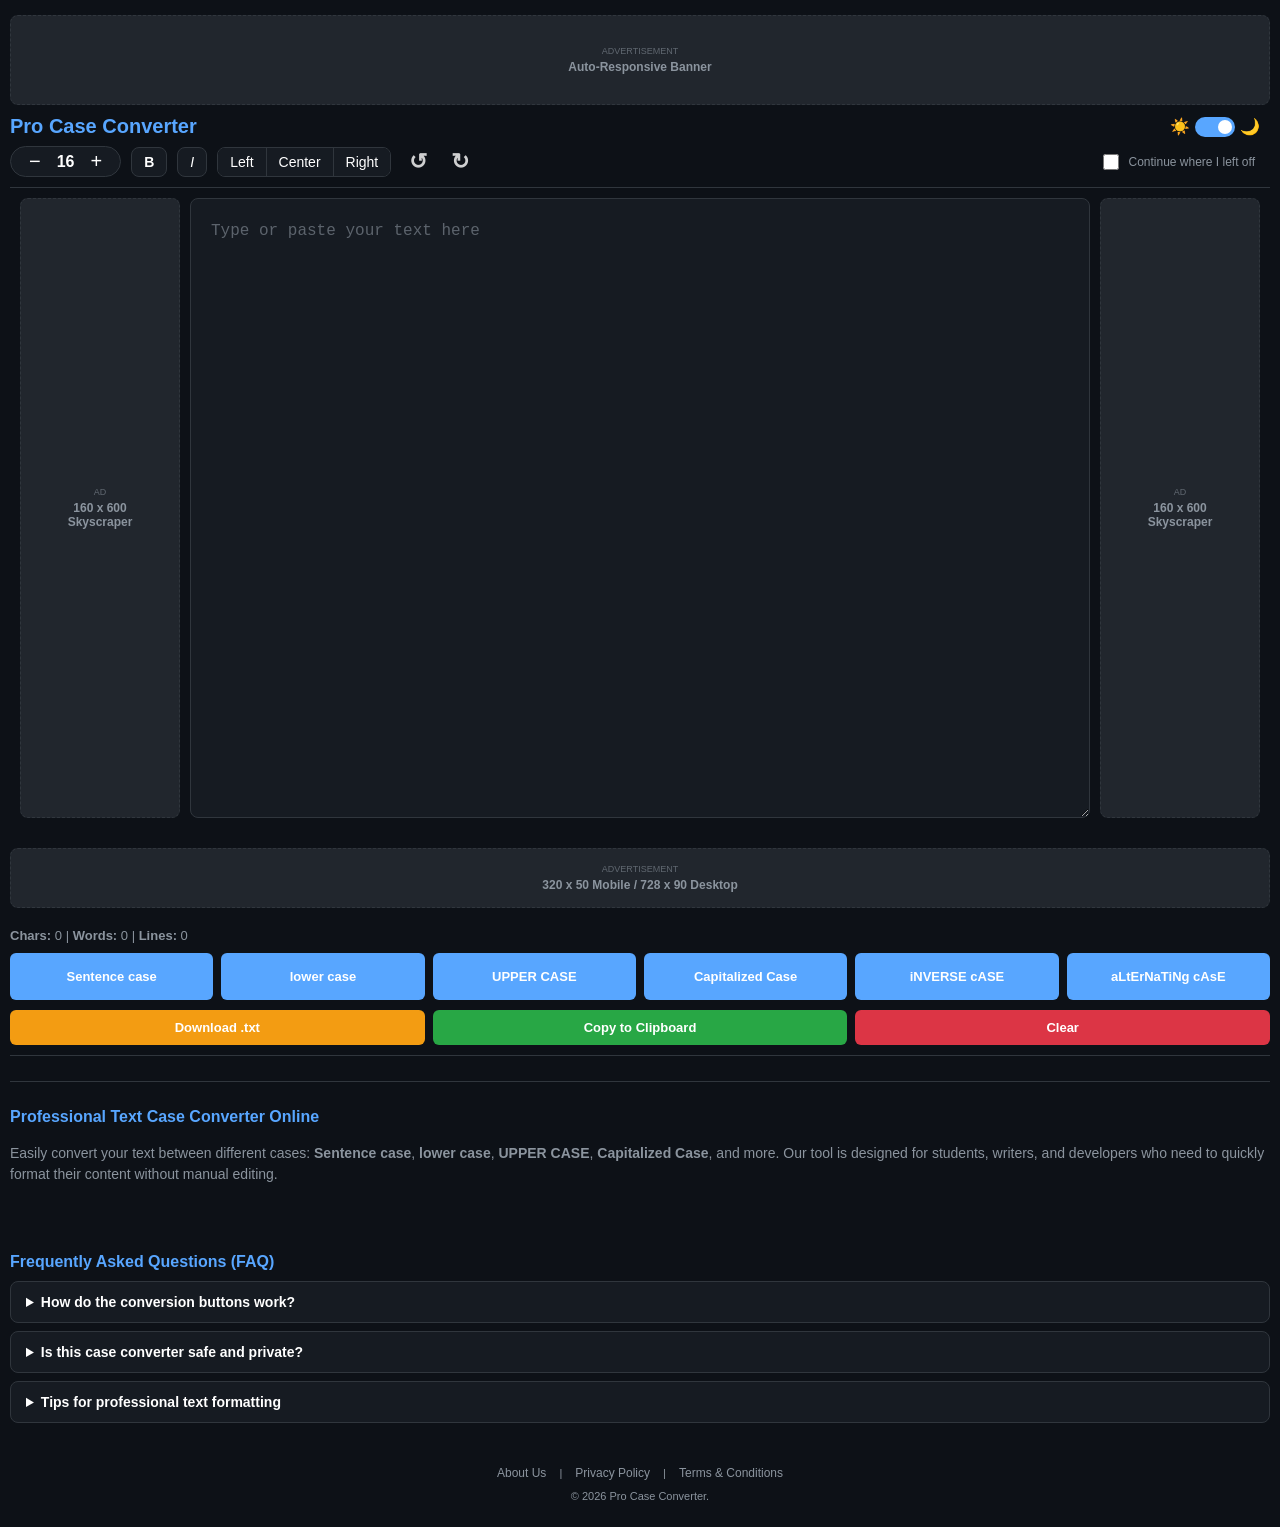
<file: index.html>
<!DOCTYPE html>
<html lang="en">

<head>
    <script async src="https://www.googletagmanager.com/gtag/js?id=G-VMG185W64B"></script>
    <script>
        window.dataLayer = window.dataLayer || [];
        function gtag() { dataLayer.push(arguments); }
        gtag('js', new Date());

        gtag('config', 'G-VMG185W64B');
    </script>

    <meta charset="UTF-8">
    <meta name="viewport" content="width=device-width, initial-scale=1.0, maximum-scale=1.0, user-scalable=0">

    <title>Pro Case Converter | Free Online Text Case Conversion Tool</title>
    <meta name="description"
        content="Convert text to Upper Case, Lower Case, Sentence Case, Capitalized Case, and more with Pro Case Converter. A fast, free, and simple online text formatting tool.">
    <meta name="keywords"
        content="case converter, text converter, upper case to lower case, sentence case online, convert text case, pro case converter">
    <meta name="author" content="Pro Case Converter">

    <script type="application/ld+json">
    {
      "@context": "https://schema.org",
      "@type": "FAQPage",
      "mainEntity": [{
        "@type": "Question",
        "name": "How to use Pro Case Converter?",
        "acceptedAnswer": {
          "@type": "Answer",
          "text": "Simply paste your text in the workspace, then click on the desired case button (like UPPER CASE or lower case). You can also adjust font size, bold/italic, and download the result as a text file."
        }
      }, {
        "@type": "Question",
        "name": "What is 'Continue where I left off'?",
        "acceptedAnswer": {
          "@type": "Answer",
          "text": "This feature uses local storage to save your text and formatting. Even if you refresh the page or close your browser, your work remains safe for next time."
        }
      }]
    }
    </script>

    <meta property="og:type" content="website">
    <meta property="og:url" content="https://procaseconverter.online/">
    <meta property="og:title" content="Pro Case Converter | Online Text Formatting Tool">
    <meta property="og:description"
        content="Change your text case instantly. Supports Sentence case, lower case, UPPER CASE, and more.">
    <meta property="og:image" content="android-chrome-512x512.png">

    <link rel="apple-touch-icon" sizes="180x180" href="apple-touch-icon-180x180.png">
    <link rel="icon" type="image/png" sizes="512x512" href="android-chrome-512x512.png">
    <link rel="icon" type="image/png" sizes="192x192" href="android-chrome-192x192.png">
    <link rel="icon" type="image/png" sizes="32x32" href="favicon-32x32.png">
    <link rel="icon" type="image/png" sizes="16x16" href="favicon-16x16.png">
    <link rel="shortcut icon" href="favicon-48x48.ico">

    <link rel="manifest" href="site.webmanifest">
    <meta name="theme-color" content="#0d1117">
    <link rel="canonical" href="https://procaseconverter.online/">

    <link rel="stylesheet" href="style.css">
</head>

<body class="dark-mode">

    <div class="app-container">
        <div class="ad-placeholder top-banner">
            <small>ADVERTISEMENT</small>
            <div class="demo-ad-content">Auto-Responsive Banner</div>
        </div>

        <header class="main-header">
            <div class="header-top">
                <h1><a href="/" style="text-decoration: none; color: inherit;">Pro Case Converter</a></h1>

                <div class="header-settings-group">
                    <div class="theme-wrapper">
                        <span class="icon">☀️</span>
                        <label class="switch">
                            <input type="checkbox" id="themeCheckbox" onchange="toggleTheme()" checked>
                            <span class="slider round"></span>
                        </label>
                        <span class="icon">🌙</span>
                    </div>
                </div>
            </div>

            <div class="header-controls">
                <div class="toolbar">
                    <div class="toolbar-left-group">
                        <div class="font-size-wrapper">
                            <button class="size-btn" id="minusBtn">−</button>
                            <div class="size-display-container">
                                <span id="fontSizeDisplay">16</span>
                                <input type="number" id="fontSizeInput" min="10" max="100" style="display: none;">
                            </div>
                            <button class="size-btn" id="plusBtn">+</button>
                        </div>

                        <button class="format-btn has-tooltip" id="boldBtn" onclick="toggleBold()">
                            <strong>B</strong>
                            <div class="tooltip">
                                <span class="close-tooltip" onclick="closeTooltip(event, this)">×</span>
                                <div class="tooltip-title">Bold</div>
                                <div class="tooltip-keys"><kbd>Ctrl</kbd> + <kbd>B</kbd></div>
                            </div>
                        </button>

                        <button class="format-btn has-tooltip" id="italicBtn" onclick="toggleItalic()">
                            <em>I</em>
                            <div class="tooltip">
                                <span class="close-tooltip" onclick="closeTooltip(event, this)">×</span>
                                <div class="tooltip-title">Italic</div>
                                <div class="tooltip-keys"><kbd>Ctrl</kbd> + <kbd>I</kbd></div>
                            </div>
                        </button>

                        <div class="align-undo-redo-wrapper">
                            <div class="align-group">
                                <button class="format-btn" onclick="setTextAlign('left')">Left</button>
                                <button class="format-btn" onclick="setTextAlign('center')">Center</button>
                                <button class="format-btn" onclick="setTextAlign('right')">Right</button>
                            </div>

                            <div class="history-icons-group">
                                <button class="icon-btn has-tooltip" id="undoBtn">
                                    <span class="undo-icon">↺</span>
                                    <div class="tooltip">
                                        <span class="close-tooltip" onclick="closeTooltip(event, this)">×</span>
                                        <div class="tooltip-title">Undo</div>
                                        <div class="tooltip-keys"><kbd>Ctrl</kbd> + <kbd>Z</kbd></div>
                                    </div>
                                </button>

                                <button class="icon-btn has-tooltip" id="redoBtn">
                                    <span class="redo-icon">↻</span>
                                    <div class="tooltip">
                                        <span class="close-tooltip" onclick="closeTooltip(event, this)">×</span>
                                        <div class="tooltip-title">Redo</div>
                                        <div class="tooltip-keys"><kbd>Ctrl</kbd> + <kbd>Shift</kbd> + <kbd>Z</kbd>
                                        </div>
                                    </div>
                                </button>
                            </div>
                        </div>
                    </div>

                    <div class="save-option-toolbar">
                        <label class="checkbox-container">
                            <input type="checkbox" id="saveProgress" onchange="toggleSavePreference()">
                            <span>Continue where I left off</span>
                        </label>
                    </div>
                </div>
            </div>
        </header>

        <div class="main-layout-wrapper">
            <aside class="ad-placeholder sidebar-ad">
                <small>AD</small>
                <div class="demo-ad-content">160 x 600<br>Skyscraper</div>
            </aside>

            <main class="workspace">
                <div id="textInput" contenteditable="true" oninput="handleInput()" spellcheck="false"
                    data-placeholder="Type or paste your text here"></div>
            </main>

            <aside class="ad-placeholder sidebar-ad">
                <small>AD</small>
                <div class="demo-ad-content">160 x 600<br>Skyscraper</div>
            </aside>
        </div>

        <div class="footer-section">
            <div class="ad-placeholder bottom-banner">
                <small>ADVERTISEMENT</small>
                <div class="demo-ad-content">320 x 50 Mobile / 728 x 90 Desktop</div>
            </div>

            <div class="stats">
                <strong>Chars:</strong> <span id="charCount">0</span> |
                <strong>Words:</strong> <span id="wordCount">0</span> |
                <strong>Lines:</strong> <span id="lineCount">0</span>
            </div>

            <div class="button-group">
                <button class="tool-btn case-btn" onclick="toSentenceCase()">Sentence case</button>
                <button class="tool-btn case-btn" onclick="toLowerCase()">lower case</button>
                <button class="tool-btn case-btn" onclick="toUpperCase()">UPPER CASE</button>
                <button class="tool-btn case-btn" onclick="toCapitalizedCase()">Capitalized Case</button>
                <button class="tool-btn case-btn" onclick="toInverseCase()">iNVERSE cASE</button>
                <button class="tool-btn case-btn" onclick="toAlternatingCase()">aLtErNaTiNg cAsE</button>
            </div>

            <div class="button-group">
                <button class="tool-btn btn-download" onclick="downloadText()">Download .txt</button>
                <button class="tool-btn btn-copy" onclick="copyText()">Copy to Clipboard</button>
                <button class="tool-btn btn-clear" onclick="clearText()">Clear</button>
            </div>

            <div class="bottom-bar">
                <section class="seo-content"
                    style="margin: 15px 0 10px 0; padding: 10px 0; font-size: 14px; color: var(--text-muted); line-height: 1.5; border-top: 1px solid var(--border-color);">
                    <h2 style="font-size: 16px; color: var(--primary-color); margin-bottom: 8px;">Professional Text Case
                        Converter Online</h2>
                    <p>Easily convert your text between different cases: <strong>Sentence case</strong>, <strong>lower
                            case</strong>, <strong>UPPER CASE</strong>, <strong>Capitalized Case</strong>, and more. Our
                        tool is designed for students, writers, and developers who need to quickly format their content
                        without manual editing.</p>
                </section>

                <section class="faq-section" style="margin-bottom: 20px;">
                    <h2 style="font-size: 16px; color: var(--primary-color); margin-bottom: 10px;">Frequently Asked Questions (FAQ)</h2>
                    
                    <details class="faq-item">
                        <summary>How do the conversion buttons work?</summary>
                        <div class="faq-content">
                            <ul>
                                <li><strong>Sentence case:</strong> Capitalizes the first letter of sentences.</li>
                                <li><strong>lower case:</strong> Converts all text to small letters.</li>
                                <li><strong>UPPER CASE:</strong> Converts all text to CAPITAL letters.</li>
                                <li><strong>Capitalized Case:</strong> Capitalizes the first letter of every word.</li>
                                <li><strong>iNVERSE cASE:</strong> Swaps small to caps and vice versa.</li>
                            </ul>
                        </div>
                    </details>

                    <details class="faq-item">
                        <summary>Is this case converter safe and private?</summary>
                        <div class="faq-content">
                            <p>Yes, Pro Case Converter is 100% safe. All conversions happen locally in your browser. We never store or upload your text to any server.</p>
                        </div>
                    </details>

                    <details class="faq-item">
                        <summary>Tips for professional text formatting</summary>
                        <div class="faq-content">
                            <p>Use 'Sentence case' for emails and blog posts to maintain readability. Use 'Capitalized Case' for headlines or titles. Use the 'Download' button to quickly save your formatted text without copying.</p>
                        </div>
                    </details>
                </section>

                <footer class="site-footer">
                    <div class="footer-links" style="margin-bottom: 10px;">
                        <a href="/about-us/"
                            style="color: var(--text-muted); margin: 0 10px; text-decoration: none; font-size: 12px;">About
                            Us</a> |
                        <a href="/privacy-policy/"
                            style="color: var(--text-muted); margin: 0 10px; text-decoration: none; font-size: 12px;">Privacy
                            Policy</a> |
                        <a href="/terms-and-conditions/"
                            style="color: var(--text-muted); margin: 0 10px; text-decoration: none; font-size: 12px;">Terms
                            & Conditions</a>
                    </div>
                    &copy; 2026 Pro Case Converter.
                </footer>
            </div>
        </div>

        <div id="copyToast" class="toast">✔ Copied to clipboard!</div>
    </div>

    <script src="script.js"></script>
</body>

</html>
</file>
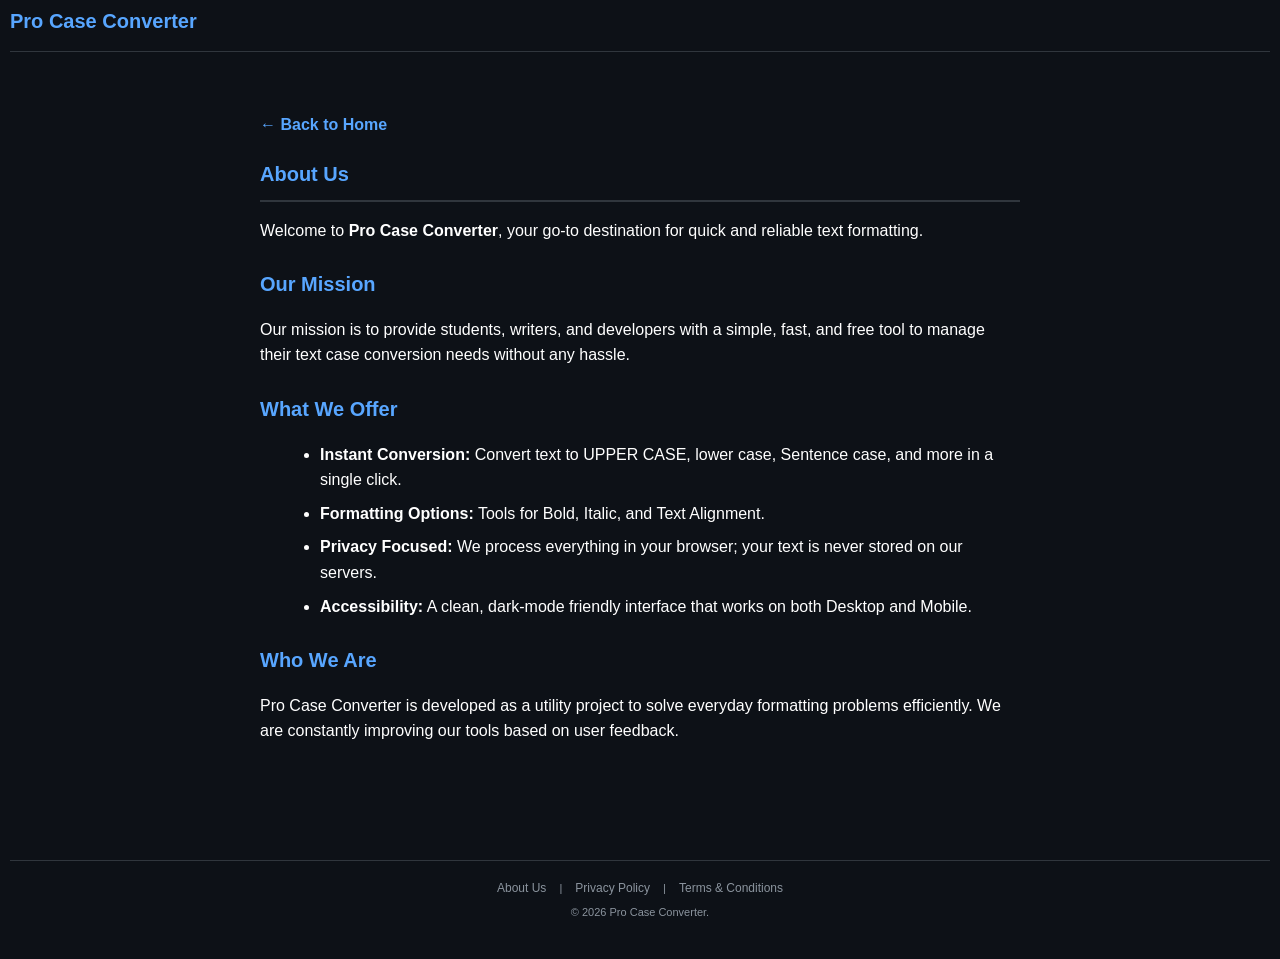
<file: about-us/index.html>
<!DOCTYPE html>
<html lang="en">
<head>
    <meta charset="UTF-8">
    <meta name="viewport" content="width=device-width, initial-scale=1.0">
    <title>About Us - Pro Case Converter</title>
    <link rel="apple-touch-icon" sizes="180x180" href="../apple-touch-icon-180x180.png">
    <link rel="icon" type="image/png" sizes="512x512" href="../android-chrome-512x512.png">
    <link rel="icon" type="image/png" sizes="192x192" href="../android-chrome-192x192.png">
    <link rel="icon" type="image/png" sizes="32x32" href="../favicon-32x32.png">
    <link rel="icon" type="image/png" sizes="16x16" href="../favicon-16x16.png">
    <link rel="shortcut icon" href="../favicon-48x48.ico">

    <link rel="manifest" href="../site.webmanifest">
    <script async src="https://www.googletagmanager.com/gtag/js?id=G-VMG185W64B"></script>
    <script>
        window.dataLayer = window.dataLayer || [];
        function gtag() { dataLayer.push(arguments); }
        gtag('js', new Date());

        gtag('config', 'G-VMG185W64B');
    </script>
    <link rel="stylesheet" href="../style.css">
    <style>
        .content-page { max-width: 800px; margin: 40px auto; padding: 20px; line-height: 1.6; color: var(--text-main); }
        .content-page h1 { color: var(--primary-color); border-bottom: 2px solid var(--border-color); padding-bottom: 10px; }
        .content-page h2 { color: var(--primary-color); margin-top: 25px; font-size: 20px; }
        .back-link { display: inline-block; margin-bottom: 20px; color: var(--primary-color); text-decoration: none; font-weight: bold; }
        .feature-list { margin-left: 20px; margin-top: 10px; }
        .feature-list li { margin-bottom: 8px; }
    </style>
    <link rel="canonical" href="https://procaseconverter.online/about-us/">
</head>
<body class="dark-mode">
    <div class="app-container">
        <header class="main-header" style="border-bottom: 1px solid var(--border-color); padding-bottom: 10px;">
            <div class="header-top">
                <h1><a href="/" style="text-decoration: none; color: inherit;">Pro Case Converter</a></h1>
            </div>
        </header>
        <main class="content-page">
            <a href="/" class="back-link">← Back to Home</a>
            <h1>About Us</h1>
            <p>Welcome to <strong>Pro Case Converter</strong>, your go-to destination for quick and reliable text formatting.</p>
            
            <h2>Our Mission</h2>
            <p>Our mission is to provide students, writers, and developers with a simple, fast, and free tool to manage their text case conversion needs without any hassle.</p>

            <h2>What We Offer</h2>
            <ul class="feature-list">
                <li><strong>Instant Conversion:</strong> Convert text to UPPER CASE, lower case, Sentence case, and more in a single click.</li>
                <li><strong>Formatting Options:</strong> Tools for Bold, Italic, and Text Alignment.</li>
                <li><strong>Privacy Focused:</strong> We process everything in your browser; your text is never stored on our servers.</li>
                <li><strong>Accessibility:</strong> A clean, dark-mode friendly interface that works on both Desktop and Mobile.</li>
            </ul>

            <h2>Who We Are</h2>
            <p>Pro Case Converter is developed as a utility project to solve everyday formatting problems efficiently. We are constantly improving our tools based on user feedback.</p>
        </main>

        <footer class="site-footer" style="margin-top: 40px; padding: 20px 0; border-top: 1px solid var(--border-color); text-align: center;">
            <div class="footer-links" style="margin-bottom: 10px;">
                <a href="/about-us/" style="color: var(--text-muted); margin: 0 10px; text-decoration: none; font-size: 12px;">About Us</a> |
                <a href="/privacy-policy/" style="color: var(--text-muted); margin: 0 10px; text-decoration: none; font-size: 12px;">Privacy Policy</a> |
                <a href="/terms-and-conditions/" style="color: var(--text-muted); margin: 0 10px; text-decoration: none; font-size: 12px;">Terms & Conditions</a>
            </div>
            <p style="font-size: 11px; color: var(--text-muted);">&copy; 2026 Pro Case Converter.</p>
        </footer>
    </div>
    <script src="../script.js"></script>
</body>
</html>
</file>
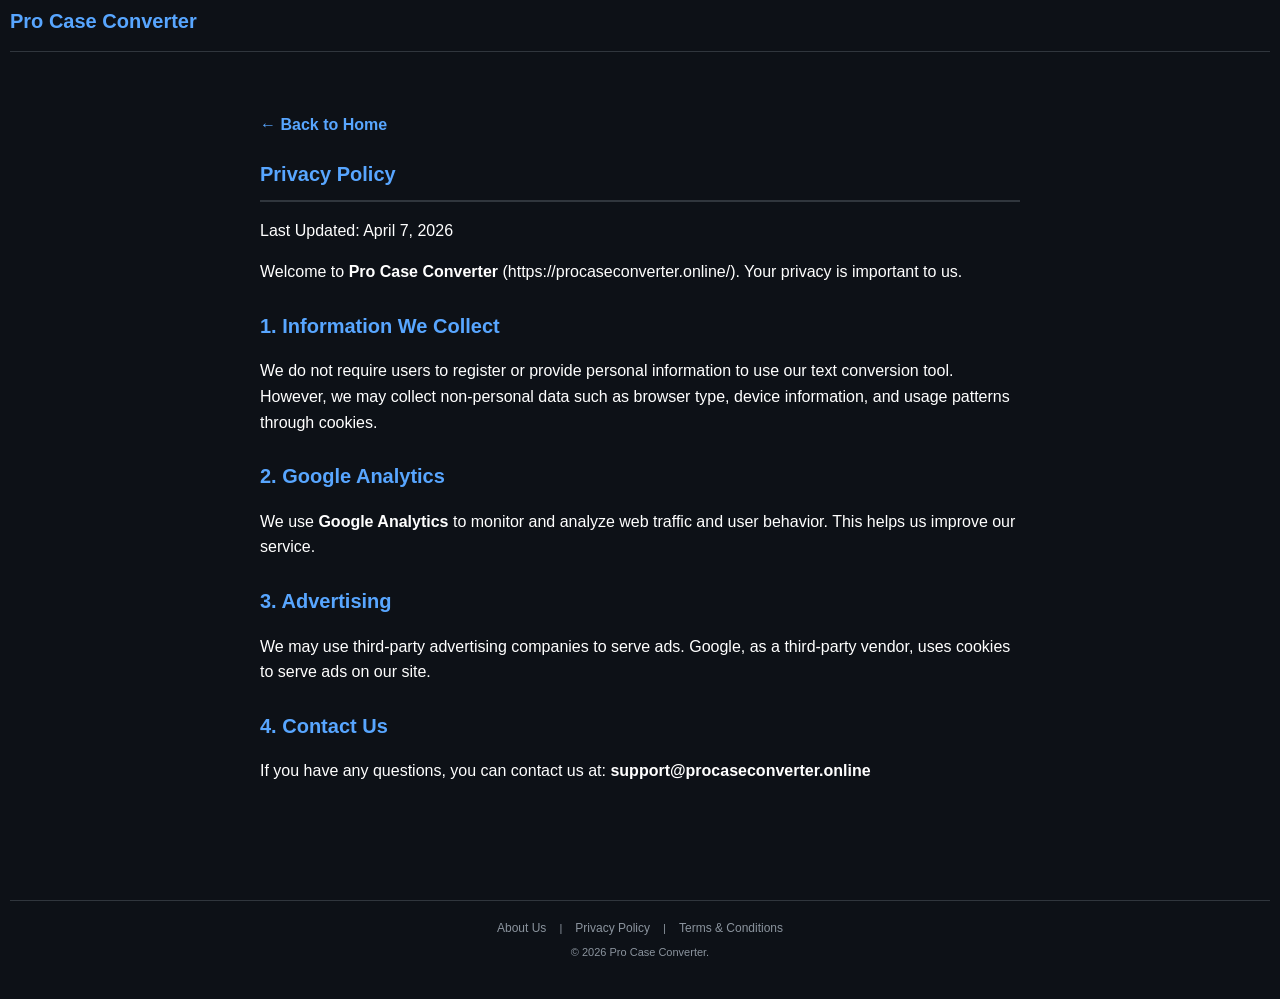
<file: privacy-policy/index.html>
<!DOCTYPE html>
<html lang="en">
<head>
    <meta charset="UTF-8">
    <meta name="viewport" content="width=device-width, initial-scale=1.0">
    <title>Privacy Policy - Pro Case Converter</title>
    <link rel="apple-touch-icon" sizes="180x180" href="../apple-touch-icon-180x180.png">
    <link rel="icon" type="image/png" sizes="32x32" href="../favicon-32x32.png">
    <link rel="shortcut icon" href="../favicon-48x48.ico">

    <link rel="manifest" href="../site.webmanifest">
    <script async src="https://www.googletagmanager.com/gtag/js?id=G-VMG185W64B"></script>
    <script>
        window.dataLayer = window.dataLayer || [];
        function gtag() { dataLayer.push(arguments); }
        gtag('js', new Date());

        gtag('config', 'G-VMG185W64B');
    </script>
    <link rel="stylesheet" href="../style.css">
    <style>
        .content-page { max-width: 800px; margin: 40px auto; padding: 20px; line-height: 1.6; color: var(--text-main); }
        .content-page h1 { color: var(--primary-color); border-bottom: 2px solid var(--border-color); padding-bottom: 10px; }
        .content-page h2 { color: var(--primary-color); margin-top: 25px; font-size: 20px; }
        .back-link { display: inline-block; margin-bottom: 20px; color: var(--primary-color); text-decoration: none; font-weight: bold; }
    </style>
    <link rel="canonical" href="https://procaseconverter.online/privacy-policy/">
</head>
<body class="dark-mode">
    <div class="app-container">
        <header class="main-header" style="border-bottom: 1px solid var(--border-color); padding-bottom: 10px;">
            <div class="header-top">
                <h1><a href="/" style="text-decoration: none; color: inherit;">Pro Case Converter</a></h1>
            </div>
        </header>
        <main class="content-page">
            <a href="/" class="back-link">← Back to Home</a>
            <h1>Privacy Policy</h1>
            <p>Last Updated: April 7, 2026</p>

            <p>Welcome to <strong>Pro Case Converter</strong> (https://procaseconverter.online/). Your privacy is important to us.</p>

            <h2>1. Information We Collect</h2>
            <p>We do not require users to register or provide personal information to use our text conversion tool. However, we may collect non-personal data such as browser type, device information, and usage patterns through cookies.</p>

            <h2>2. Google Analytics</h2>
            <p>We use <strong>Google Analytics</strong> to monitor and analyze web traffic and user behavior. This helps us improve our service.</p>

            <h2>3. Advertising</h2>
            <p>We may use third-party advertising companies to serve ads. Google, as a third-party vendor, uses cookies to serve ads on our site.</p>

            <h2>4. Contact Us</h2>
            <p>If you have any questions, you can contact us at: <strong>support@procaseconverter.online</strong></p>
        </main>

        <footer class="site-footer" style="margin-top: 40px; padding: 20px 0; border-top: 1px solid var(--border-color); text-align: center;">
            <div class="footer-links" style="margin-bottom: 10px;">
                <a href="/about-us/" style="color: var(--text-muted); margin: 0 10px; text-decoration: none; font-size: 12px;">About Us</a> |
                <a href="/privacy-policy/" style="color: var(--text-muted); margin: 0 10px; text-decoration: none; font-size: 12px;">Privacy Policy</a> |
                <a href="/terms-and-conditions/" style="color: var(--text-muted); margin: 0 10px; text-decoration: none; font-size: 12px;">Terms & Conditions</a>
            </div>
            <p style="font-size: 11px; color: var(--text-muted);">&copy; 2026 Pro Case Converter.</p>
        </footer>
    </div>
    <script src="../script.js"></script>
</body>
</html>
</file>
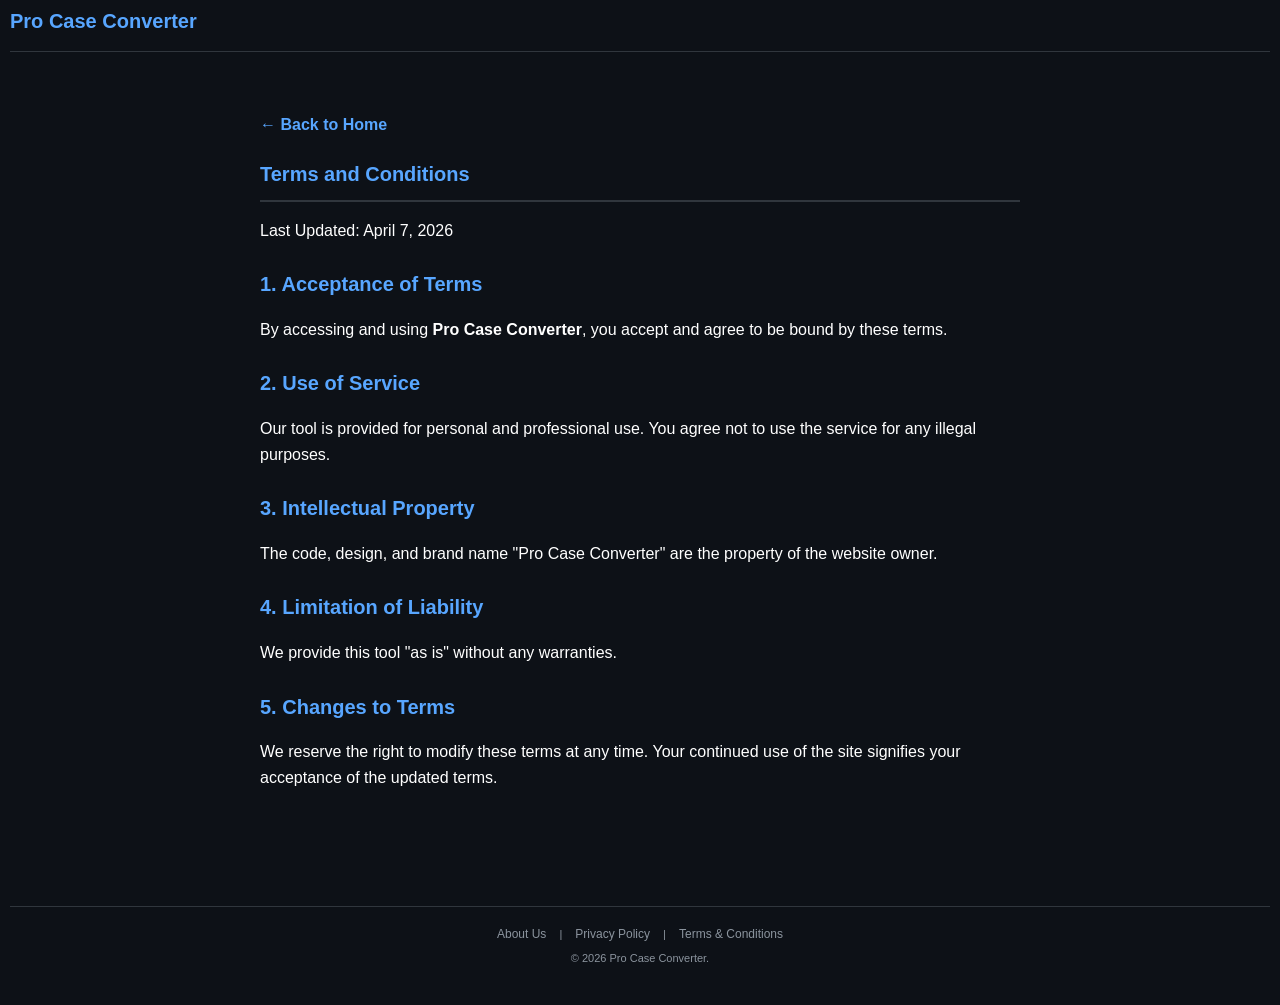
<file: terms-and-conditions/index.html>
<!DOCTYPE html>
<html lang="en">
<head>
    <meta charset="UTF-8">
    <meta name="viewport" content="width=device-width, initial-scale=1.0">
    <title>Terms and Conditions - Pro Case Converter</title>
    <link rel="apple-touch-icon" sizes="180x180" href="../apple-touch-icon-180x180.png">
    <link rel="icon" type="image/png" sizes="32x32" href="../favicon-32x32.png">
    <link rel="shortcut icon" href="../favicon-48x48.ico">

    <link rel="manifest" href="../site.webmanifest">
    <script async src="https://www.googletagmanager.com/gtag/js?id=G-VMG185W64B"></script>
    <script>
        window.dataLayer = window.dataLayer || [];
        function gtag() { dataLayer.push(arguments); }
        gtag('js', new Date());

        gtag('config', 'G-VMG185W64B');
    </script>
    <link rel="stylesheet" href="../style.css">
    <style>
        .content-page { max-width: 800px; margin: 40px auto; padding: 20px; line-height: 1.6; color: var(--text-main); }
        .content-page h1 { color: var(--primary-color); border-bottom: 2px solid var(--border-color); padding-bottom: 10px; }
        .content-page h2 { color: var(--primary-color); margin-top: 25px; font-size: 20px; }
        .back-link { display: inline-block; margin-bottom: 20px; color: var(--primary-color); text-decoration: none; font-weight: bold; }
    </style>
    <link rel="canonical" href="https://procaseconverter.online/terms-and-conditions/">
</head>
<body class="dark-mode">
    <div class="app-container">
        <header class="main-header" style="border-bottom: 1px solid var(--border-color); padding-bottom: 10px;">
            <div class="header-top">
                <h1><a href="/" style="text-decoration: none; color: inherit;">Pro Case Converter</a></h1>
            </div>
        </header>
        <main class="content-page">
            <a href="/" class="back-link">← Back to Home</a>
            <h1>Terms and Conditions</h1>
            <p>Last Updated: April 7, 2026</p>

            <h2>1. Acceptance of Terms</h2>
            <p>By accessing and using <strong>Pro Case Converter</strong>, you accept and agree to be bound by these terms.</p>

            <h2>2. Use of Service</h2>
            <p>Our tool is provided for personal and professional use. You agree not to use the service for any illegal purposes.</p>

            <h2>3. Intellectual Property</h2>
            <p>The code, design, and brand name "Pro Case Converter" are the property of the website owner.</p>

            <h2>4. Limitation of Liability</h2>
            <p>We provide this tool "as is" without any warranties.</p>

            <h2>5. Changes to Terms</h2>
            <p>We reserve the right to modify these terms at any time. Your continued use of the site signifies your acceptance of the updated terms.</p>
        
        </main>

        <footer class="site-footer" style="margin-top: 40px; padding: 20px 0; border-top: 1px solid var(--border-color); text-align: center;">
            <div class="footer-links" style="margin-bottom: 10px;">
                <a href="/about-us/" style="color: var(--text-muted); margin: 0 10px; text-decoration: none; font-size: 12px;">About Us</a> |
                <a href="/privacy-policy/" style="color: var(--text-muted); margin: 0 10px; text-decoration: none; font-size: 12px;">Privacy Policy</a> |
                <a href="/terms-and-conditions/" style="color: var(--text-muted); margin: 0 10px; text-decoration: none; font-size: 12px;">Terms & Conditions</a>
            </div>
            <p style="font-size: 11px; color: var(--text-muted);">&copy; 2026 Pro Case Converter.</p>
        </footer>
    </div>
    <script src="../script.js"></script>
</body>
</html>
</file>
<file: style.css>
/* --- Global Rules --- */
* { box-sizing: border-box; -webkit-tap-highlight-color: transparent; }

:root {
    --bg-body: #f4f7f6; 
    --bg-card: #ffffff; 
    --text-main: #000000; 
    --text-muted: #666666; 
    --primary-color: #007bff; 
    --border-color: #dddddd;
    --tooltip-bg: #1c1f23;
    --ad-bg: #e9ecef;
}

body.dark-mode {
    --bg-body: #0d1117; 
    --bg-card: #161b22; 
    --text-main: #ffffff; 
    --text-muted: #8b949e; 
    --primary-color: #58a6ff; 
    --border-color: #30363d;
    --ad-bg: #21262d;
}

body, html { 
    height: auto; 
    min-height: 100%;
    margin: 0; 
    overflow-x: hidden; 
    font-family: 'Segoe UI', sans-serif; 
    background-color: var(--bg-body); 
    color: var(--text-main); 
    transition: background-color 0.3s, color 0.1s;
}

/* Fix for Scrollbar Collision: Use width: 100% and increased right padding */
.app-container { 
    display: flex; 
    flex-direction: column; 
    min-height: 100vh; 
    width: 100%; 
    padding: 10px 10px 10px 10px; 
}

/* --- Demo Ads Styling --- */
.ad-placeholder {
    background-color: var(--ad-bg);
    border: 1px dashed var(--border-color);
    color: var(--text-muted);
    display: flex;
    flex-direction: column;
    align-items: center;
    justify-content: center;
    text-align: center;
    border-radius: 8px;
    margin: 5px 0;
    overflow: hidden;
}

.ad-placeholder small { font-size: 9px; margin-bottom: 4px; opacity: 0.6; }
.demo-ad-content { font-weight: bold; font-size: 12px; }

.top-banner { min-height: 90px; width: 100%; margin-bottom: 10px; flex-shrink: 0; }
.bottom-banner { min-height: 60px; width: 100%; margin: 20px 0; flex-shrink: 0; }
.sidebar-ad { width: 160px; min-height: 100%; margin: 0 10px; flex-shrink: 0; }

/* Main Layout for Workspace + Sidebars */
.main-layout-wrapper {
    display: flex;
    flex-grow: 1;
    margin: 10px 0;
    height: auto; 
    min-height: 450px;
}

/* --- Header & Toolbar --- */
.main-header { display: flex; flex-direction: column; padding-bottom: 10px; border-bottom: 1px solid var(--border-color); }
.header-top { display: flex; justify-content: space-between; align-items: center; width: 100%; margin-bottom: 8px; }

/* Theme Switch: Added more space from edge */
.header-settings-group { display: flex; align-items: center; gap: 8px; margin-right: 10px; }

h1 { margin: 0; color: var(--primary-color); font-size: 20px; }
.header-controls { display: flex; align-items: center; width: 100%; }

.toolbar { display: flex; align-items: center; justify-content: space-between; width: 100%; gap: 10px; flex-wrap: wrap; padding-right: 0px; }
.toolbar-left-group { display: flex; align-items: center; gap: 10px; flex-wrap: wrap; }

.format-btn { background: var(--bg-card); border: 1px solid var(--border-color); color: var(--text-main); border-radius: 8px; padding: 6px 12px; cursor: pointer; font-size: 14px; }
.format-btn:hover { background: var(--border-color); }
.format-btn.active { background: var(--primary-color); color: #fff; border-color: var(--primary-color); }

.align-undo-redo-wrapper { display: flex; align-items: center; gap: 10px; }
.align-group { display: flex; border: 1px solid var(--border-color); border-radius: 8px; overflow: hidden; }
.align-group .format-btn { border: none; border-right: 1px solid var(--border-color); border-radius: 0; }
.align-group .format-btn:last-child { border-right: none; }

.history-icons-group { display: flex; align-items: center; gap: 8px; }
.icon-btn { background: none; border: none; color: var(--text-main); font-size: 22px; cursor: pointer; padding: 2px 8px; opacity: 0.8; transition: 0.2s; }
.icon-btn:hover { opacity: 1; transform: scale(1.1); }
.undo-icon, .redo-icon { display: inline-block; font-weight: bold; }

.font-size-wrapper { display: flex; align-items: center; background: var(--bg-card); border: 1px solid var(--border-color); border-radius: 50px; padding: 2px 12px; gap: 10px; }
#fontSizeDisplay { cursor: pointer; font-weight: 600; user-select: none; width: 30px; text-align: center; }
.size-btn { background: none; border: none; color: var(--text-main); font-size: 20px; cursor: pointer; }

/* Save Option: More space from scroller */
.save-option-toolbar { font-size: 12px; color: var(--text-muted); display: flex; align-items: center; margin-left: auto; padding-right: 15px; }
.checkbox-container { display: flex; align-items: center; gap: 6px; cursor: default; user-select: none; }
.checkbox-container input { cursor: pointer; width: 16px; height: 16px; }

.theme-wrapper { display: flex; align-items: center; gap: 5px; }
.switch { position: relative; width: 40px; height: 20px; display: inline-block; }
.switch input { opacity: 0; width: 0; height: 0; }
.slider { position: absolute; cursor: pointer; top: 0; left: 0; right: 0; bottom: 0; background-color: #555; transition: .4s; border-radius: 34px; }
.slider:before { position: absolute; content: ""; height: 14px; width: 14px; left: 3px; bottom: 3px; background-color: white; transition: .4s; border-radius: 50%; }
input:checked + .slider { background-color: var(--primary-color); }
input:checked + .slider:before { transform: translateX(20px); }

/* --- Workspace --- */
.workspace { flex-grow: 1; display: flex; position: relative; height: auto; }

#textInput {
    flex-grow: 1; min-height: 350px; height: 620px; padding: 20px; background-color: var(--bg-card);
    color: var(--text-main) !important; 
    border: 1px solid var(--border-color); border-radius: 8px;
    outline: none; overflow-y: auto; 
    white-space: pre-wrap; 
    word-break: break-word;
    font-family: 'ui-monospace', 'SFMono-Regular', 'Menlo', 'Monaco', 'Consolas', monospace;
    font-size: 16px; line-height: 1.6;
    resize: vertical; 
}

#textInput::-webkit-scrollbar { width: 12px; }
#textInput::-webkit-scrollbar-thumb { background-color: #484f58; border-radius: 10px; border: 3px solid var(--bg-card); cursor: pointer !important; }
#textInput::-webkit-scrollbar-thumb:hover { background-color: var(--primary-color); }

/* Placeholder for contenteditable div */
#textInput:empty:before {
    content: attr(data-placeholder);
    color: var(--text-muted);
    opacity: 0.6;
    pointer-events: none;  
    display: block; 
}

/* --- Tooltips --- */
.has-tooltip { position: relative; }
.tooltip {
    visibility: hidden; opacity: 0; position: absolute; 
    bottom: 125%; left: 50%; 
    transform: translateX(-50%); background-color: var(--tooltip-bg); color: #fff;
    padding: 12px 16px; border-radius: 10px; font-size: 13px; white-space: nowrap;
    z-index: 1000; box-shadow: 0 4px 15px rgba(0,0,0,0.5); transition: 0.2s; transition-delay: 0.8s;
}
.tooltip::after { 
    content: ""; position: absolute; top: 100%; left: 50%; 
    margin-left: -6px; border: 6px solid transparent; border-top-color: var(--tooltip-bg); 
}
.close-tooltip { position: absolute; top: 2px; right: 6px; cursor: pointer; color: #8b949e; }
.has-tooltip:hover .tooltip { visibility: visible; opacity: 1; }
kbd { background: #333; padding: 2px 4px; border-radius: 4px; border: 1px solid #444; font-size: 11px; }

/* --- Footer & Buttons --- */
.footer-section { flex-shrink: 0; }
.stats { margin-bottom: 10px; font-size: 13px; color: var(--text-muted); }
.button-group { display: flex; flex-wrap: wrap; gap: 8px; margin-bottom: 10px; }

.tool-btn { 
    padding: 10px 15px; 
    border: none; 
    border-radius: 6px; 
    background-color: var(--primary-color); 
    color: #fff; 
    cursor: pointer; 
    font-weight: 600; 
    font-size: 13px; 
    flex: 1; 
    min-width: 120px; 
    transition: padding 0.2s;
}

/* Double height for blue buttons in Window mode */
.tool-btn.case-btn {
    padding: 16px 15px; 
}

.btn-download { background-color: #f39c12 !important; padding: 10px 15px !important; }
.btn-copy { background-color: #28a745 !important; padding: 10px 15px !important; }
.btn-clear { background-color: #dc3545 !important; padding: 10px 15px !important; }

.bottom-bar { display: flex; flex-direction: column; border-top: 1px solid var(--border-color); padding-top: 10px; }
.site-footer { font-size: 11px; color: var(--text-muted); padding: 15px 0; text-align: center; width: 100%; }

.toast { visibility: hidden; background: #28a745; color: #fff; padding: 12px; border-radius: 8px; position: fixed; left: 50%; bottom: 80px; transform: translateX(-50%); transition: 0.3s; z-index: 10000; }
.toast.show { visibility: visible; bottom: 100px; }

/* --- FAQ Styles (NEW) --- */
.faq-section { width: 100%; text-align: left; margin-top: 20px; }
.faq-item { background: var(--bg-card); border: 1px solid var(--border-color); border-radius: 8px; margin-bottom: 8px; overflow: hidden; }
summary { padding: 12px 15px; font-weight: 600; font-size: 14px; cursor: pointer; outline: none; transition: background 0.2s; }
summary:hover { background: var(--border-color); }
.faq-content { padding: 10px 15px; font-size: 13px; color: var(--text-muted); border-top: 1px solid var(--border-color); line-height: 1.5; }
.faq-content ul { padding-left: 20px; margin: 5px 0; }

/* --- Responsive Behavior --- */
@media (max-width: 1024px) {
    .sidebar-ad { display: none; }
}

@media (max-width: 900px) {
    .app-container { height: auto; padding: 5px; width: 100%; }
    .main-header { padding-bottom: 5px; }
    .header-top { margin-bottom: 5px; }
    h1 { font-size: 18px; }
    
    .main-layout-wrapper { display: block; height: auto; min-height: 250px; margin: 5px 0; }
    .workspace { display: block; height: auto; margin-bottom: 5px; }
    
    /* User Friendly Scrollbar for Mobile */
    #textInput::-webkit-scrollbar { width: 18px; } 
    #textInput::-webkit-scrollbar-thumb { border: 2px solid var(--bg-card); }

    #textInput { 
        height: 280px;
        min-height: 200px;
        padding: 12px;
        font-size: 14px;
        resize: vertical;
        overflow-y: auto; 
    }
    
    .toolbar { 
        flex-direction: row; 
        justify-content: flex-start; 
        gap: 6px; 
        padding-right: 5px; 
    }
    
    .toolbar-left-group { width: auto; justify-content: flex-start; gap: 6px; }
    .align-undo-redo-wrapper { gap: 6px; }
    
    .save-option-toolbar { 
        margin-left: 0; 
        padding: 2px 0; 
        width: 100%; 
        justify-content: flex-start; 
        font-size: 11px;
        padding-right: 5px;
    }
    
    .format-btn { padding: 4px 8px; font-size: 14px; }
    .font-size-wrapper { padding: 1px 8px; }
    .size-btn { font-size: 16px; }
    .icon-btn { font-size: 18px; padding: 2px 4px; }
    
    .button-group { gap: 4px; margin-bottom: 4px; }
    
    .tool-btn { 
        min-width: 115px; 
        padding: 15px 10px !important; 
        font-size: 11px; 
        flex: 0 1 auto; 
    }
    
    .header-settings-group { margin-right: 5px; }
    .tooltip { display: none !important; }
    .top-banner { min-height: 50px; margin-bottom: 5px; }
    .stats { font-size: 11px; margin-bottom: 5px; }
    summary { font-size: 13px; }
    .faq-content { font-size: 12px; }
}
</file>
